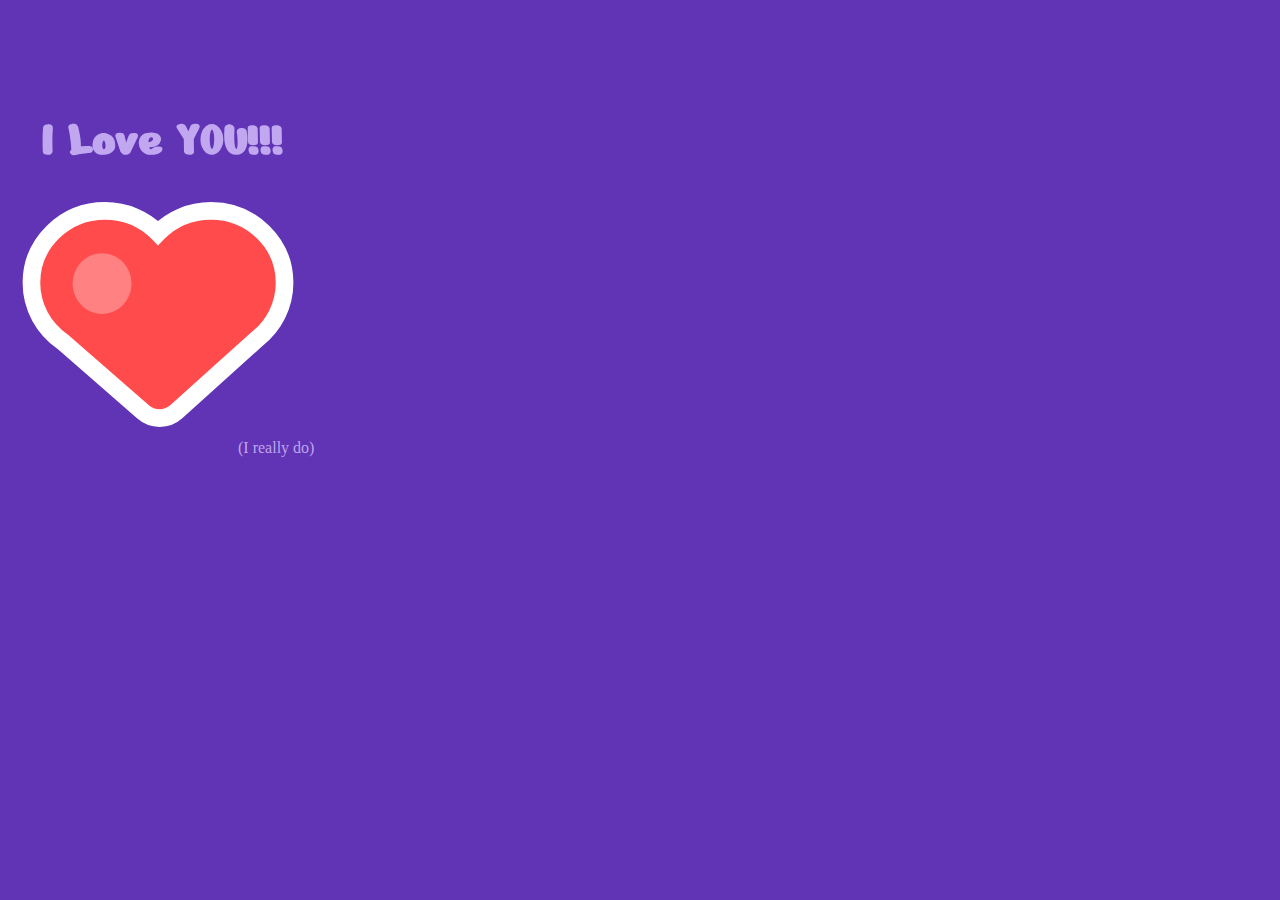
<file: forher.html>
<!DOCTYPE html>
<html lang="en">
<head>
    <meta charset="UTF-8">
    <meta name="viewport" content="width=device-width, initial-scale=1.0">
    <title>I Love You</title>

    <link href="https://fonts.googleapis.com/css2?family=Nerko+One&display=swap" rel="stylesheet">
    <link rel="stylesheet" href="forher.css">

</head>
<body id="body">
    
    

    <h1 id="hey">I Love YOU!!!</h1>
<br>
    <br>

     <img src="8fdba477c56a8eeb23f0f7e67fdec6d9.svg" id="heart">

     <p id="p">(I really do)</p>
</body>
</html>
</file>
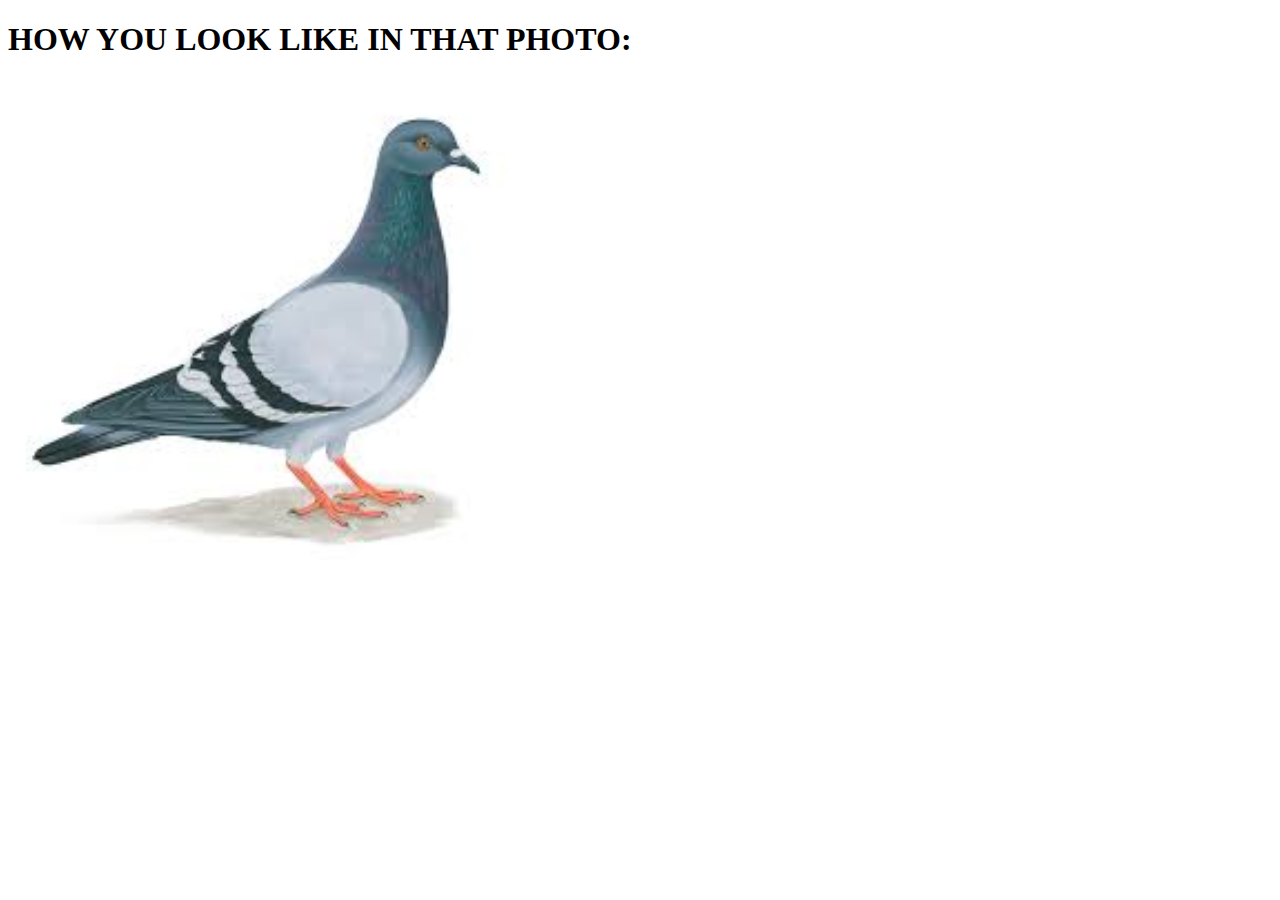
<file: habarnam.html>
<!DOCTYPE html>
<html lang="en">
<head>
    <meta charset="UTF-8">
    <meta name="viewport" content="width=device-width, initial-scale=1.0">
    <title>how you look</title>
</head>
<body>
    <h1>HOW YOU LOOK LIKE IN THAT PHOTO:</h1>
    <img src="poza.jpeg" width="500px">
</body>
</html>
</file>
<file: forher.css>
#hey{
    font-family: Nerko One;
    margin-left: 70px;
    transform: translate(-37px, 75px);
  
    color: rgba(216, 196, 255, 0.8);
    font-size: 50px
}

#heart{
    width: 300px;
}
#body{
    background-color:rgba(57, 0, 163, 0.8) ;
}
#p{
    color: rgba(216, 196, 255, 0.8);
    transform: translate(230px, -45px);
}
</file>
